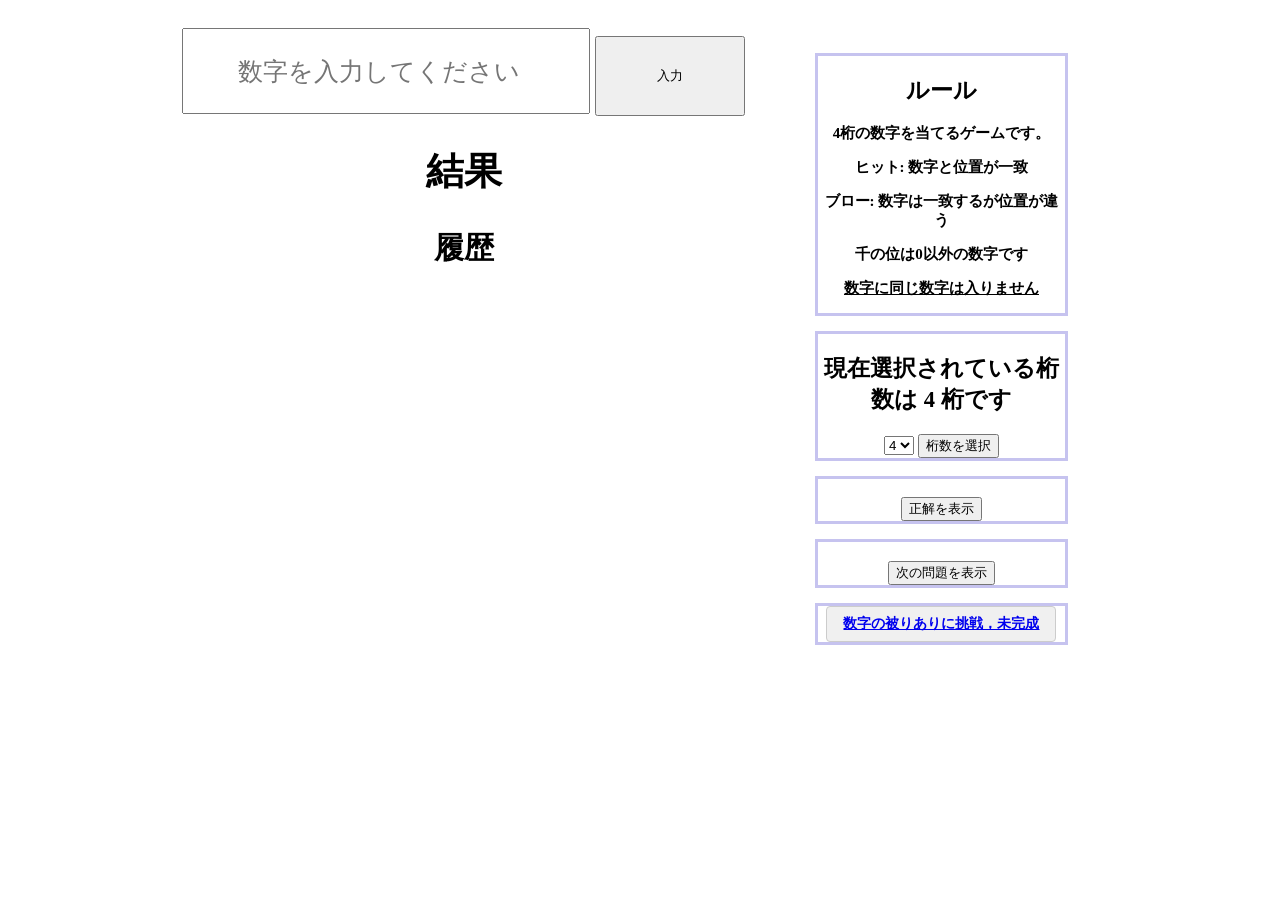
<file: html/index.html>
<!DOCTYPE html>
<html lang="ja">
	<head>
		<meta charset="UTF-8">
		<meta name="viewport" content="width=device-width, initial-scale=1.0">
		<title>ヌメロン</title>
		<link rel="stylesheet" href="../css/style.css">
	</head>
	<body>
		<div class="content">
			<header>
			</header>
			<main>
				<input type="number" id="userInput" min="1000" max="9999" placeholder="数字を入力してください">
				<input type="button" id="clickButton" value="入力">
				<p id="errorMessage"></p>
				<section id="firstResult">
					<h2>結果</h2>
					<p id="incorrect"></p>
					<p id="correct"></p>
				</section>
				<section>
					<h2>履歴</h2>
					<ul id="history">
					</ul>
				</section>
			</main>
			<aside id="aside">
				<section id="rule">
					<h2>ルール</h2>
					<p>4桁の数字を当てるゲームです。</p>
					<p>ヒット: 数字と位置が一致</p>
					<p>ブロー: 数字は一致するが位置が違う</p>
					<p>千の位は0以外の数字です</p>
					<p class="underline">数字に同じ数字は入りません</p>
					<p id="right-message"></p>
				</section>
				<section>
					<h2 id="selectNumberTitle">
					</h2>
					<select id="digitNumber">
						<option value="1">1</option>
						<option value="2">2</option>
						<option value="3">3</option>
						<option value="4" selected>4</option>
						<option value="5">5</option>
						<option value="6">6</option>
						<option value="7">7</option>
						<option value="8">8</option>
						<option value="9">9</option>
					</select>

					<input type="button" id="selectNumber" value="桁数を選択">
				</section>
				<section>
					<h2 id="answer">
					</h2>
					<input type="button" id="showAnswer" value="正解を表示">
				</section>
				<section>
					<h2 id="nextQuestion"></h2>
					<input type="button" id="nextButton" value="次の問題を表示">
				</section>
				<section>
					<nav class="tab-menu">
						<a href="sub.html" class="active">数字の被りありに挑戦，未完成</a>
					</nav>
				</section>
			</aside>

			<footer>
			</footer>
		</div>
		<script type="module" src="../javascript/main.js"></script>
	</body>
</html>
</file>
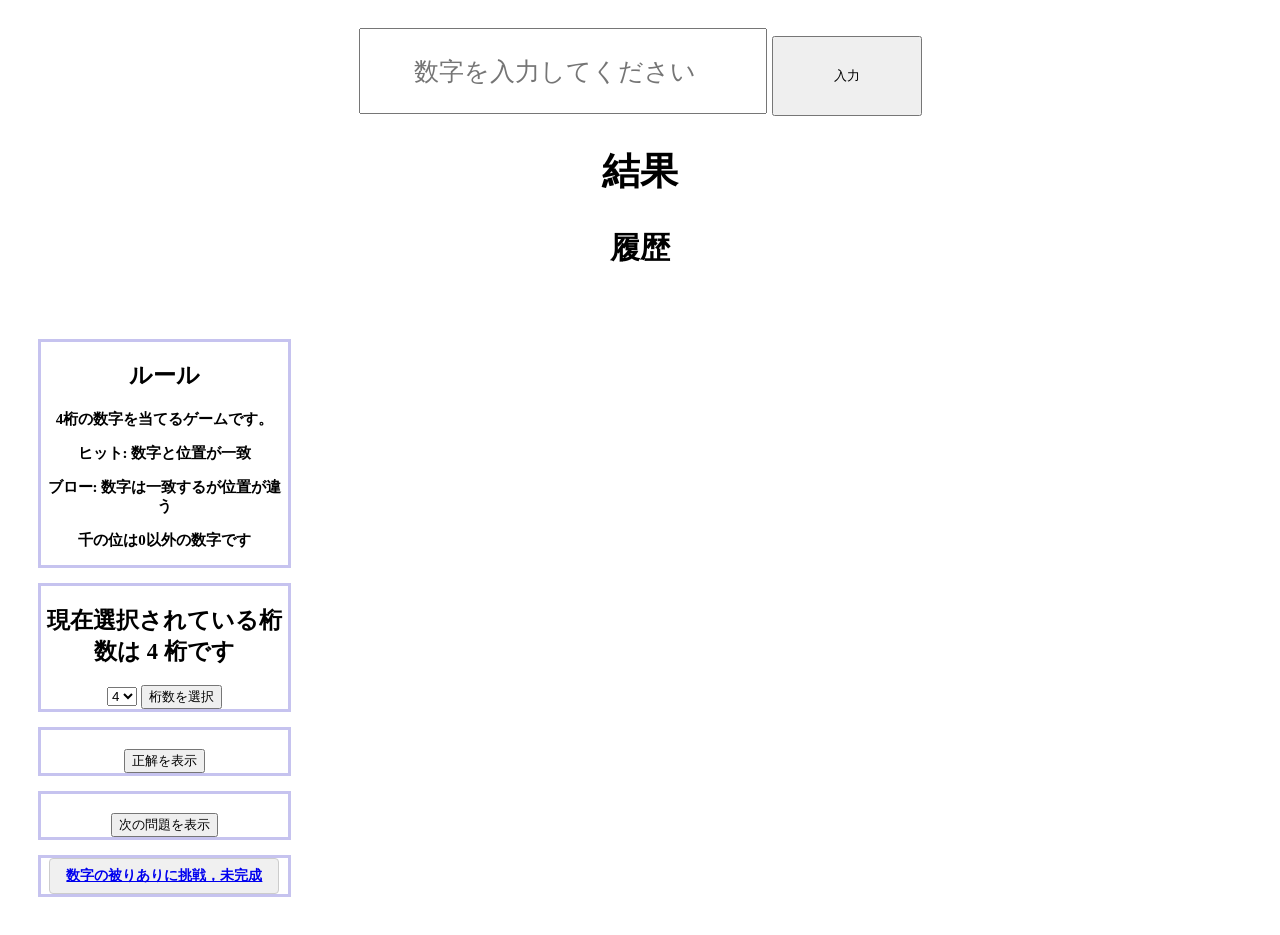
<file: html/main.html>
<!DOCTYPE html>
<html lang="ja">
	<head>
		<meta charset="UTF-8">
		<meta name="viewport" content="width=device-width, initial-scale=1.0">
		<title>ヌメロン</title>
		<link rel="stylesheet" href="../css/style.css">
	</head>
	<body>
		<header>
		</header>
		<main>
			<input type="number" id="userInput" min="1000" max="9999" placeholder="数字を入力してください">
			<input type="button" id="clickButton" value="入力">
			<p id="errorMessage"></p>
			<section id="firstResult">
				<h2>結果</h2>
				<p id="incorrect"></p>
				<p id="correct"></p>
			</section>
			<section>
				<h2>履歴</h2>
				<ul id="history">
				</ul>
			</section>
		</main>
		<aside id="aside">
			<section id="rule">
				<h2>ルール</h2>
				<p>4桁の数字を当てるゲームです。</p>
				<p>ヒット: 数字と位置が一致</p>
				<p>ブロー: 数字は一致するが位置が違う</p>
				<p>千の位は0以外の数字です</p>
				<p id="right-message"></p>
			</section>
			<section>
				<h2 id="selectNumberTitle">
				</h2>
				<select id="digitNumber">
					<option value="1">1</option>
					<option value="2">2</option>
					<option value="3">3</option>
					<option value="4" selected>4</option>
					<option value="5">5</option>
					<option value="6">6</option>
					<option value="7">7</option>
					<option value="8">8</option>
					<option value="9">9</option>
				</select>

				<input type="button" id="selectNumber" value="桁数を選択">
			</section>
			<section>
				<h2 id="answer">
				</h2>
				<input type="button" id="showAnswer" value="正解を表示">
			</section>
			<section>
				<h2 id="nextQuestion"></h2>
				<input type="button" id="nextButton" value="次の問題を表示">
			</section>
			<section>
				<nav class="tab-menu">
					<a href="sub.html" class="active">数字の被りありに挑戦，未完成</a>
				</nav>
			</section>
		</aside>

		<footer>
		</footer>
		<script type="module" src="../javascript/main.js"></script>
	</body>
</html>
</file>
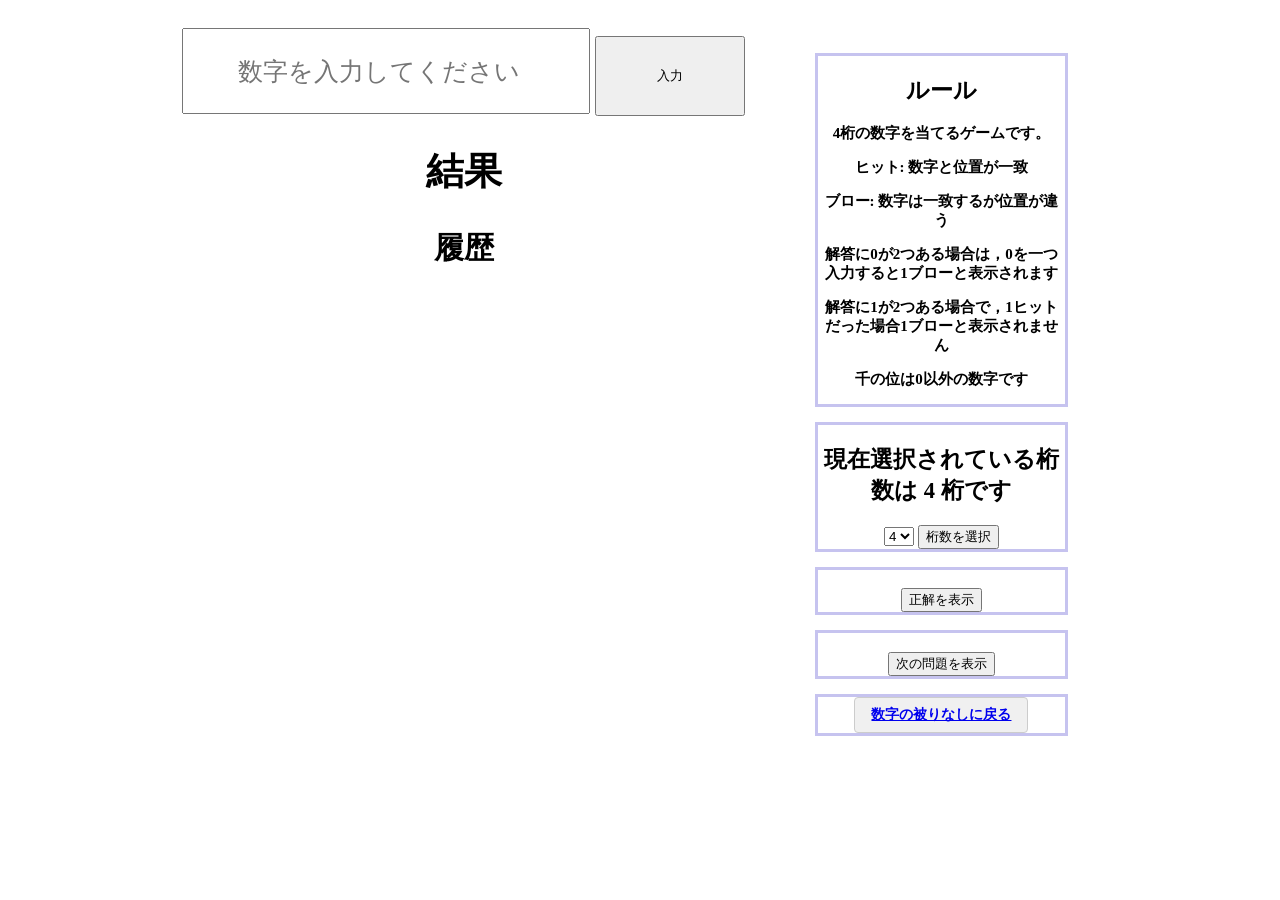
<file: html/sub.html>
<!DOCTYPE html>
<html lang="ja">
	<head>
		<meta charset="UTF-8">
		<meta name="viewport" content="width=device-width, initial-scale=1.0">
		<title>ヌメロン</title>
		<link rel="stylesheet" href="../css/style.css">
	</head>
	<body>
		<div class="content">
			<header>
			</header>
			<main>
				<input type="number" id="userInput" min="1000" max="9999" placeholder="数字を入力してください">
				<input type="button" id="clickButton" value="入力">
				<p id="errorMessage"></p>
				<section id="firstResult">
					<h2>結果</h2>
					<p id="incorrect"></p>
					<p id="correct"></p>
				</section>
				<section>
					<h2>履歴</h2>
					<ul id="history">
					</ul>
				</section>
			</main>
			<aside id="aside">
				<section id="rule">
					<h2>ルール</h2>
					<p>4桁の数字を当てるゲームです。</p>
					<p>ヒット: 数字と位置が一致</p>
					<p>ブロー: 数字は一致するが位置が違う</p>
					<p>解答に0が2つある場合は，0を一つ入力すると1ブローと表示されます</p>
					<p>解答に1が2つある場合で，1ヒットだった場合1ブローと表示されません</p>
					<p>千の位は0以外の数字です</p>
				</section>
				<section>
					<h2 id="selectNumberTitle">
					</h2>
					<select id="digitNumber">
						<option value="1">1</option>
						<option value="2">2</option>
						<option value="3">3</option>
						<option value="4" selected>4</option>
						<option value="5">5</option>
						<option value="6">6</option>
						<option value="7">7</option>
						<option value="8">8</option>
						<option value="9">9</option>
					</select>

					<input type="button" id="selectNumber" value="桁数を選択">
				</section>
				<section>
					<h2 id="answer">
					</h2>
					<input type="button" id="showAnswer" value="正解を表示">
				</section>
				<section>
					<h2 id="nextQuestion"></h2>
					<input type="button" id="nextButton" value="次の問題を表示">
				</section>
				<section>
					<nav class="tab-menu">
						<a href="index.html" class="active">数字の被りなしに戻る</a>
					</nav>
				</section>
			</aside>

			<footer>
			</footer>
		</div>
		<script type="module" src="../javascript/sub.js"></script>
	</body>
</html>
</file>
<file: css/style.css>
body {
    display: flex;
    flex-direction: column;
    text-align: center;
}

p {
    font-size: 20sspx;
}
.underline {
    text-decoration: underline;
}

.content {
    display: flex;
    justify-content: center;
    align-items: flex-start;
    gap: 40px;
    flex: 1;
}

#userInput {
    text-align: center;
    font-size: 25px;
    width: 400px;
    height: 80px;
}

/* aタグをボタンっぽく見せるスタイル */
.tab-menu {
    display: inline-block;
    padding: 8px 16px;
    background-color: #f0f0f0;
    color: #333;
    text-decoration: none; /* 下線を消す */
    border: 1px solid #ccc;
    border-radius: 4px;
    font-size: 14px;
}

.tab-menu:hover {
    background-color: #e0e0e0;
}

#clickButton {
    width: 150px;
    height: 80px;
}

#firstResult {
    text-align: center;
    font-size: 25px;
    margin-top: 3px;
}   

ul {
    border: 3px solid #c6c3ef;
    padding: 0;
    list-style: none;
    text-align: left;
}

ul:empty {
    display: none;
}

li {
    font-size: 20px;
}

main {
    text-align: center;
    font-size: 20px;
    margin-top: 20px;
}

aside {
    margin: 30px;
    width: 20%
}

aside>section {
    border: 3px solid #c6c3ef;
    text-align: center;
    font-size: 15px;
    margin-top: 15px;
    font-weight: bold;
}

#number {
    font-size: 15px;
    padding: 10px;
}

/* ==========================================
   スマホ対応（画面幅が768px以下の場合）
   ========================================== */
@media screen and (max-width: 768px) {
    body {
        padding: 10px;
        flex-direction: column;
    }

    #userInput,
    #clickButton {
        width: 100%; /* スマホでは画面いっぱいに広げる */
        height: 50px;
    }

    .tab-menu {
        flex-direction: column; /* メニューボタンを縦並びにする */
    }

    .tab-menu a,
    #switch-button {
        width: 100%;
        box-sizing: border-box;
        text-align: center;
    }
}
</file>
